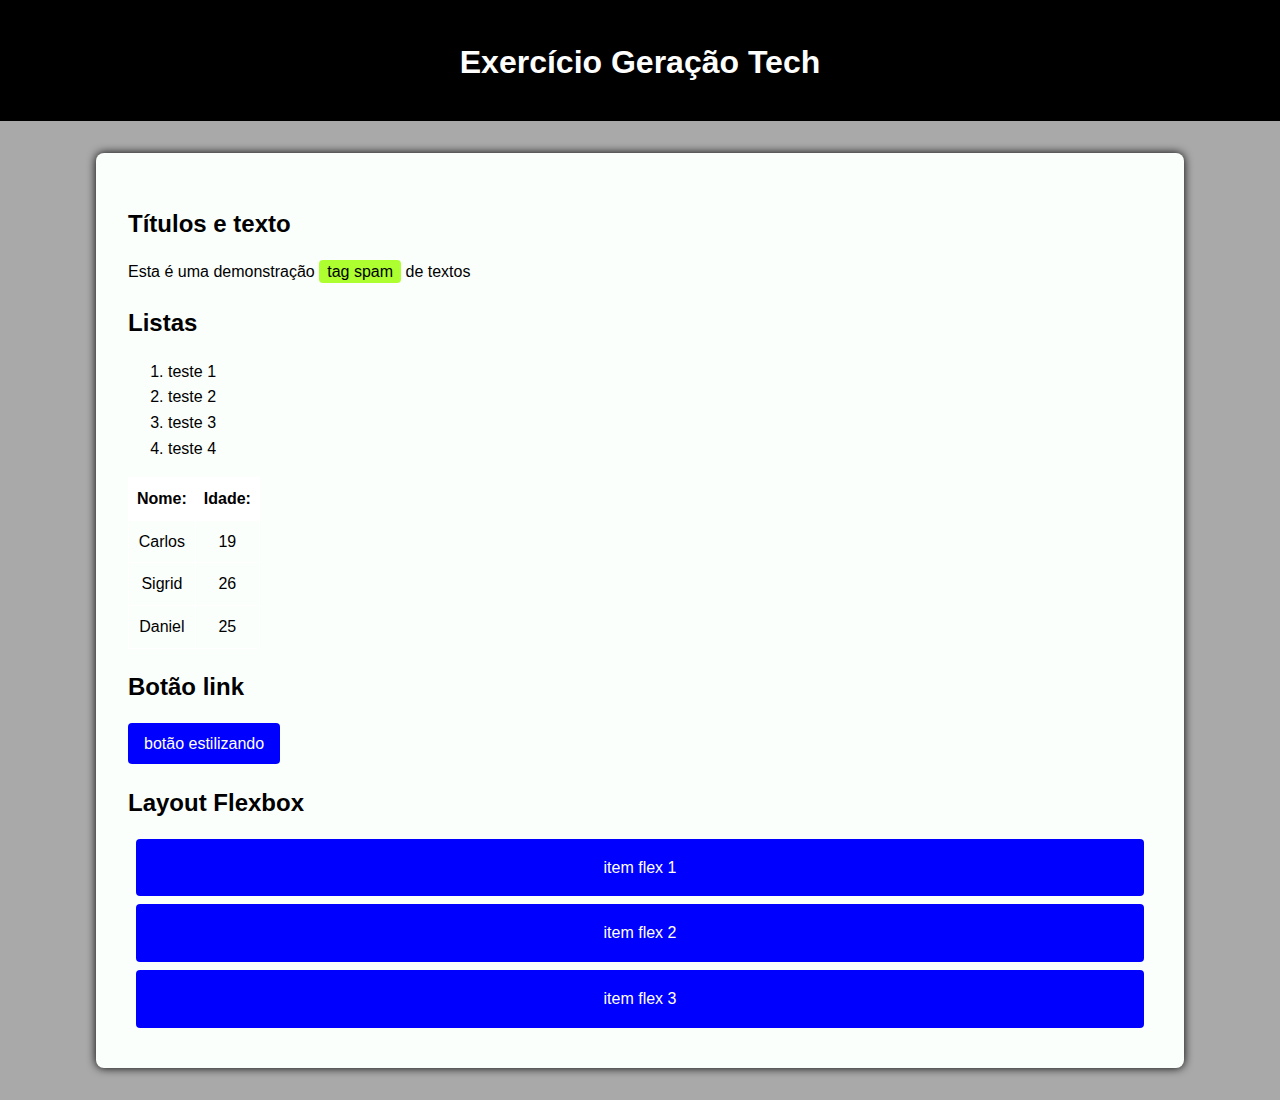
<file: Aula de tag/index.html>
<!DOCTYPE html>
<html lang="pt-BR">
<head>
    <meta charset="UTF-8">
    <meta name="viewport" content="width=device-width, initial-scale=1.0">
    <link rel="stylesheet" href="style.css">
    <title>GT02</title>
</head>
<body>
    <header>
        <h1>Exercício Geração Tech</h1>
    </header>
    <div class="container">
        <section>
            <h2>Títulos e texto</h2>
            <p>Esta é uma demonstração <span class="highlight">tag spam</span> de textos</p>
        </section>
        <section>
            <h2>Listas</h2>
            <ol>
                <li>teste 1</li>
                <li>teste 2</li>
                <li>teste 3</li>
                <li>teste 4</li>
            </ol>
        </section>
        <section>
            <table>
                <thead>
                    <tr>
                        <th>Nome:</th>
                        <th>Idade:</th>
                    </tr>
                </thead>
                <tbody>
                    <tr>
                        <td>Carlos</td>
                        <td>19</td>
                    </tr>
                    <tr>
                        <td>Sigrid</td>
                        <td>26</td>
                    </tr>
                    <tr>
                        <td>Daniel</td>
                        <td>25</td>
                    </tr>
                </tbody>
            </table>
        </section>
        <section>
            <h2>Botão link</h2>
            <a href="#" class="button">botão estilizando</a>
        </section>
        <section>
            <h2>Layout Flexbox</h2>
            <div class="flex-item">item flex 1</div>
            <div class="flex-item">item flex 2 </div>
            <div class="flex-item">item flex 3</div>
        </section>
    </div>
</body>
</html>
</file>
<file: Aula de tag/style.css>
body {
   font-family: Arial, Helvetica, sans-serif;
   line-height: 1.6;
   margin: 0;
   padding: 0;
   background-color: darkgray;

}

header {
    background-color: black;
    color: white;
    text-align: center;
    padding: 1rem;
}

h1, h2, h3, h4, h5 {
    margin-bottom: 1rem;
}
    

p {
    margin-bottom: 1rem;
}

.container {
    width: 80%;
    margin: 2rem auto;
    border-radius: 8px;
    padding: 2rem;
    background-color: rgb(251, 255, 252);
    border-radius: 8px;
    box-shadow: 0 0 10px; color: #000;

}

.button{
    display: inline-block;
    padding: 0.5rem 1rem;
    background-color: blue;
    color: white;
    text-decoration: none;
    border-radius: 4px;
    transition: background-color 0.3s;

}

.button:hover {
    background-color: darkmagenta;
}

ol {
    margin-bottom: 1rem;
}

table {
    width: 100;
    border-collapse: collapse;
    margin-bottom: 1rem;

}
table th, td {
    border: 1px solid white;
}

th, td {
    padding: 0.5rem;
    text-align: center;
}
th {
    background-color: white;
}
.highlight {
    background-color: greenyellow;
    padding: 0.2rem 0.5rem;
    border-radius: 4px;
}

.flex container {
    display: flex;
    justify-content: space-around;
    margin-bottom: 1rem;
}

.flex-item {
    background-color: blue;
    color: white;
    padding:  1rem;
    border-radius: 4px;
    text-align: center;
    flex: 1;
    margin: 0.5rem;
    
}
</file>
